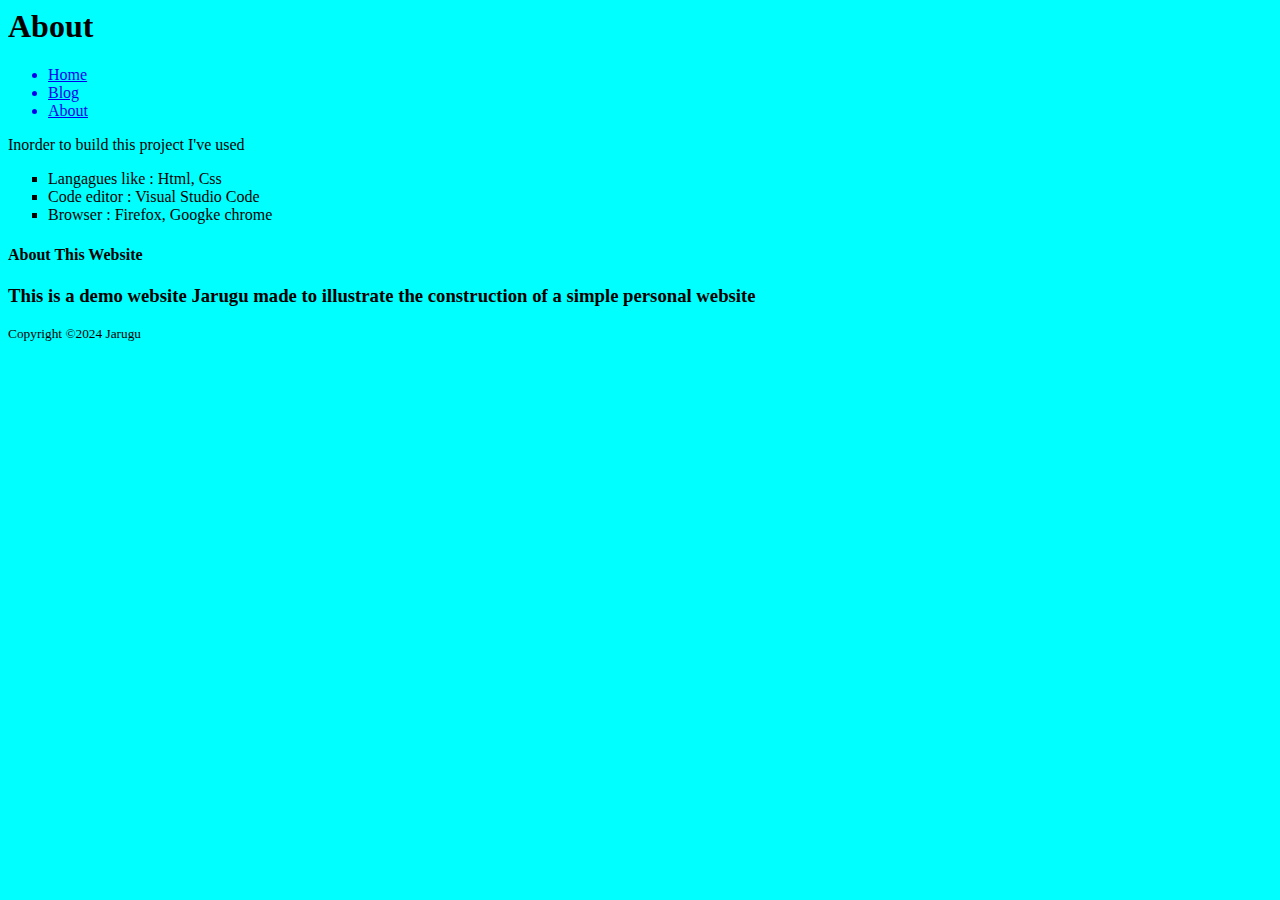
<file: pages/about.html>
<html>
    <head>
        <title>Jarug</title>
        <meta charset="UTF-8">
        <meta name="viewport" content="width=device-width, initial-scale=1.0">
        <!--<link rel="stylesheet" href="style.css">-->
    </head>
    <body  bgcolor="cyan">
        <h1>About</h1>
        <ul type="disk">
            <a href="../index.html" target="_self">
                <li>Home</li>
            </a>
            <a href="blog.html" target="_self">
                <li>Blog</li>
            </a>
            <a href="about.html" target="_self">
                <li>About</li>
            </a>
        </ul>
        <p>Inorder to build this project I've used </p>
        <ul type="square">
             <li>Langagues like : Html, Css</li>
            <li>Code editor : Visual Studio Code</li>
            <li>Browser : Firefox, Googke chrome</li>
        </ul>
        <h4>About This Website</h1>
        <h3> This is a demo website Jarugu made to illustrate the construction of a simple personal website </h2>
        <footer> 
          <small>Copyright &copy;2024 Jarugu</small>
        </footer>
    </body>
</html>
</file>
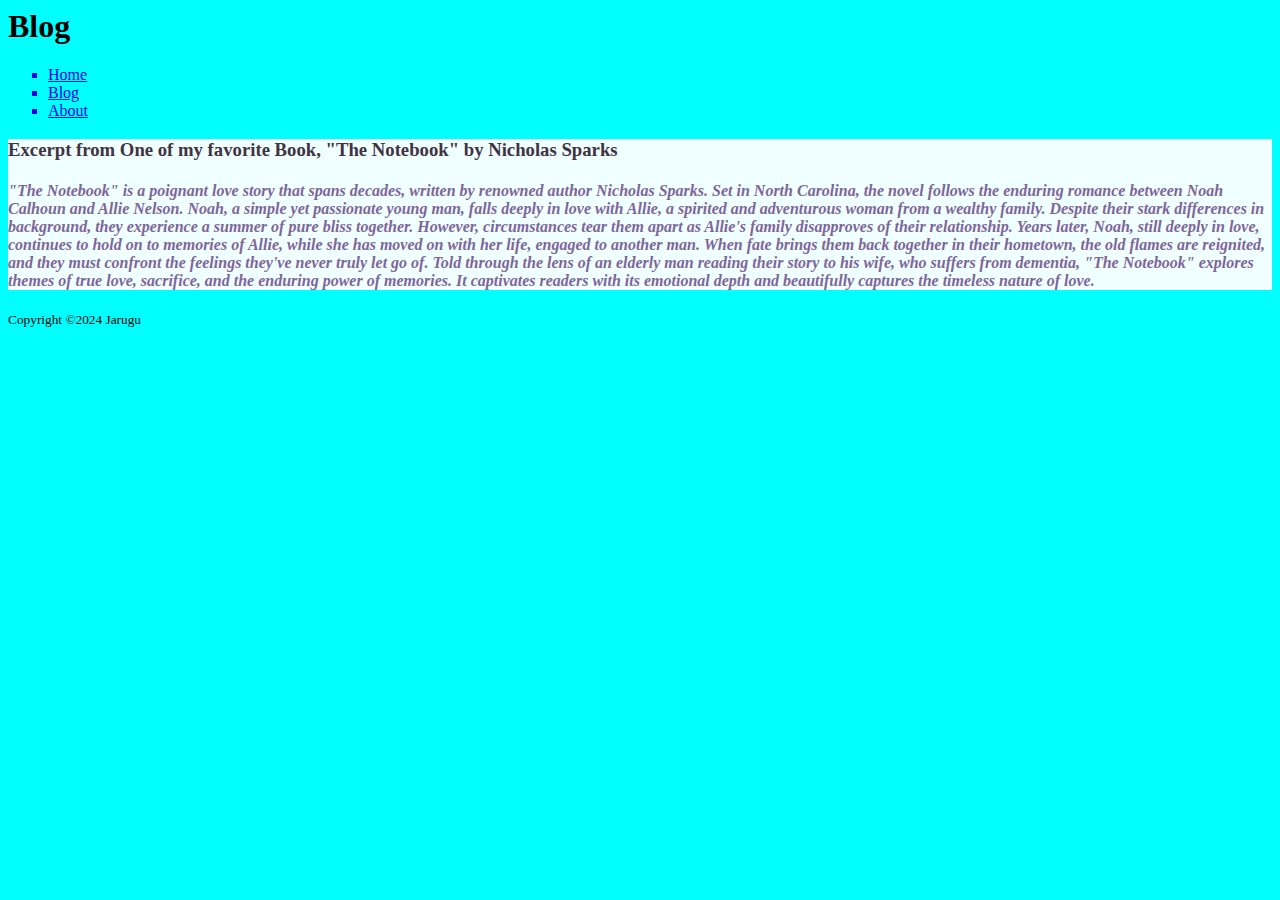
<file: pages/blog.html>
<html>
    <head>
        <title>Jarugu</title>
        <meta charset="UTF-8">
        <meta name="viewport" content="width=device-width, initial-scale=1.0">
    </head>
    <body  bgcolor="cyan">
        <h1> Blog</h1>
        <ul type="square">
            <a href="../index.html" target="_self"> 
                <li>Home</li>
            </a>
            <a href="blog.html" target="_self"> 
                <li>Blog</li>
            </a>
            <a href="about.html" target="_self">
                <li>About</li>
            </a>
        </ul>
        <div style="background-color: azure;"><!--style="border-width:4px; border-style:dashed; border-color:#575353; padding: 1em;"-->
            <h3 style="color:rgb(64, 51, 68); text-shadow: 0cap;"> Excerpt from One of my favorite Book, "The Notebook" by Nicholas Sparks</h1>
            <h4 style="color:rgb(126, 102, 155);"> <i>"The Notebook" is a poignant love story that spans decades, written by renowned author Nicholas Sparks. Set in North Carolina, the novel follows the enduring romance between Noah Calhoun and Allie Nelson. Noah, a simple yet passionate young man, falls deeply in love with Allie, a spirited and adventurous woman from a wealthy family. Despite their stark differences in background, they experience a summer of pure bliss together. However, circumstances tear them apart as Allie's family disapproves of their relationship.

    Years later, Noah, still deeply in love, continues to hold on to memories of Allie, while she has moved on with her life, engaged to another man. When fate brings them back together in their hometown, the old flames are reignited, and they must confront the feelings they've never truly let go of. Told through the lens of an elderly man reading their story to his wife, who suffers from dementia, "The Notebook" explores themes of true love, sacrifice, and the enduring power of memories. It captivates readers with its emotional depth and beautifully captures the timeless nature of love.</i> </h2>
</div><footer> 
<small>Copyright &copy;2024 Jarugu</small>
</footer>
</body>
</html>
</file>
<file: pages/style.css>
* {
    margin: 2;
    padding: 2;
    box-sizing: border-box;
}

body {
    max-width: 80ch;
    margin: auto;
    color: #222; 
    background-color: #FFC0CB;
}

a {
    color: #0066cc; 
}


header {
    background-color: #00BFFF; 
    font-size: 3rem; 
    text-align: center;
}

nav ul {
    list-style-type: none;
    display: flex;
    justify-content: space-evenly;
    margin-bottom: 20px; 
}

nav a:hover {
    background-color: #ddd; 
}


h1, h2, h3 {
    margin: 20px 0;
}


figure {
    text-align: center;
}

figcaption {
    margin-top: 10px;
}
</file>
